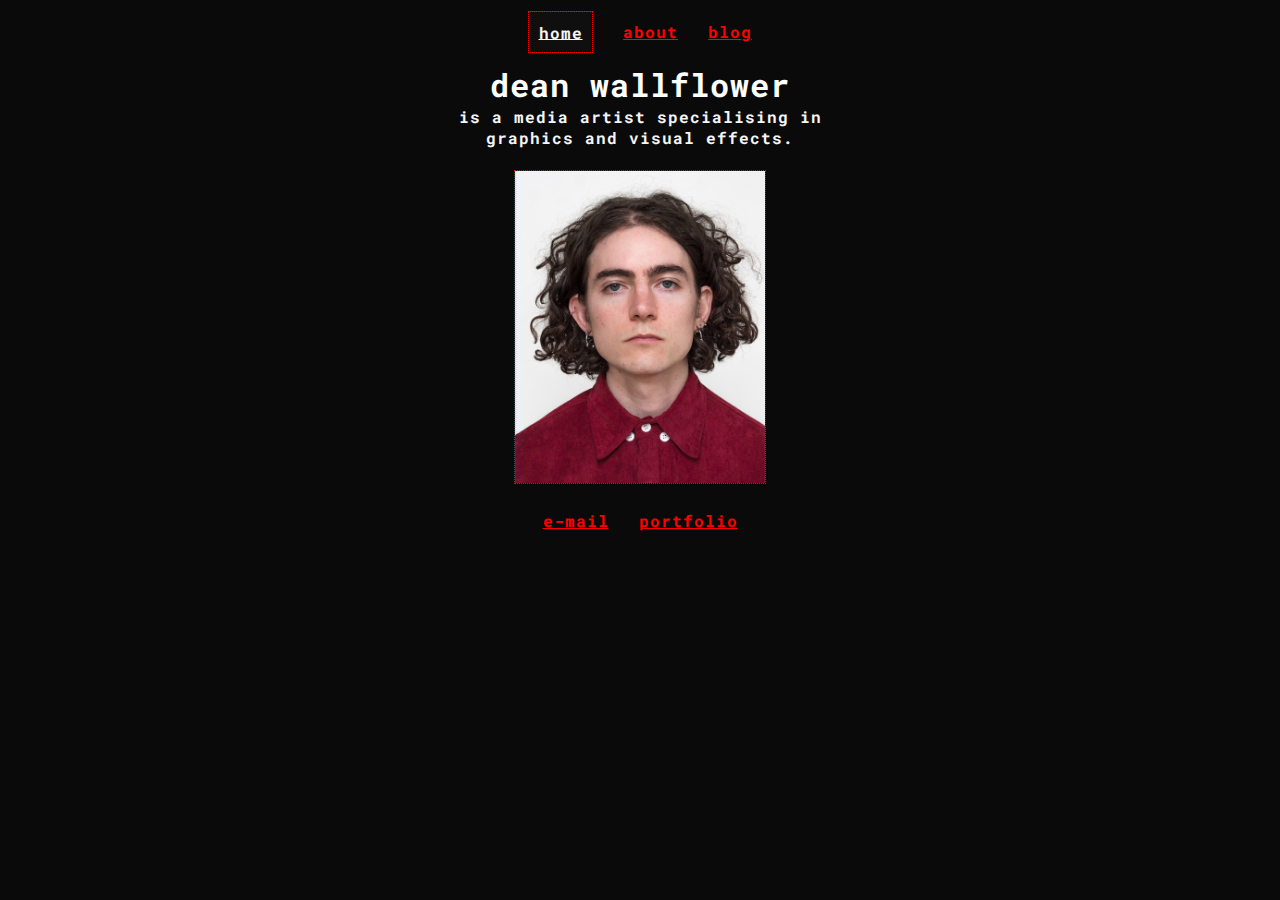
<file: index.html>
<!DOCTYPE html>
<html>
  <head>
    <meta charset="UTF-8" />
    <meta name="viewport" content="width=device-width, initial-scale=1.0" />
    <link rel="preconnect" href="https://fonts.googleapis.com" />
    <link rel="preconnect" href="https://fonts.gstatic.com" crossorigin />
    <link
      href="https://fonts.googleapis.com/css2?family=Roboto+Mono&display=swap"
      rel="stylesheet"
    />
    <link rel="stylesheet" href="./styles.css" />
    <title>deanwallflower</title>
  </head>
  <body>
    <div class="main">
      <div>
        <ul id="nav-links">
          <li><a class="current-page" href="./index.html">home</a></li>
          <li><a href="./about.html">about</a></li>
          <li><a href="./blog.html">blog</a></li>
        </ul>
        <br />
      </div>
      <div class="about">
        <h1 class="firstline">dean wallflower</h1>
        <h4 class="secondline">
          is a media artist specialising in<br />
          graphics and visual effects.
        </h4>
      </div>
      <img id="portrait-photo" src="./images/dean_portrait.jpg" />
      <div class="footer">
        <ul id="footer-links">
          <li>
            <a href="mailto:dean@deanwallflower.com">e-mail</a>
          </li>
          <li>
            <a href="https://www.deanwallflower.com/">portfolio</a>
          </li>
        </ul>
      </div>
    </div>
  </body>
</html>
</file>
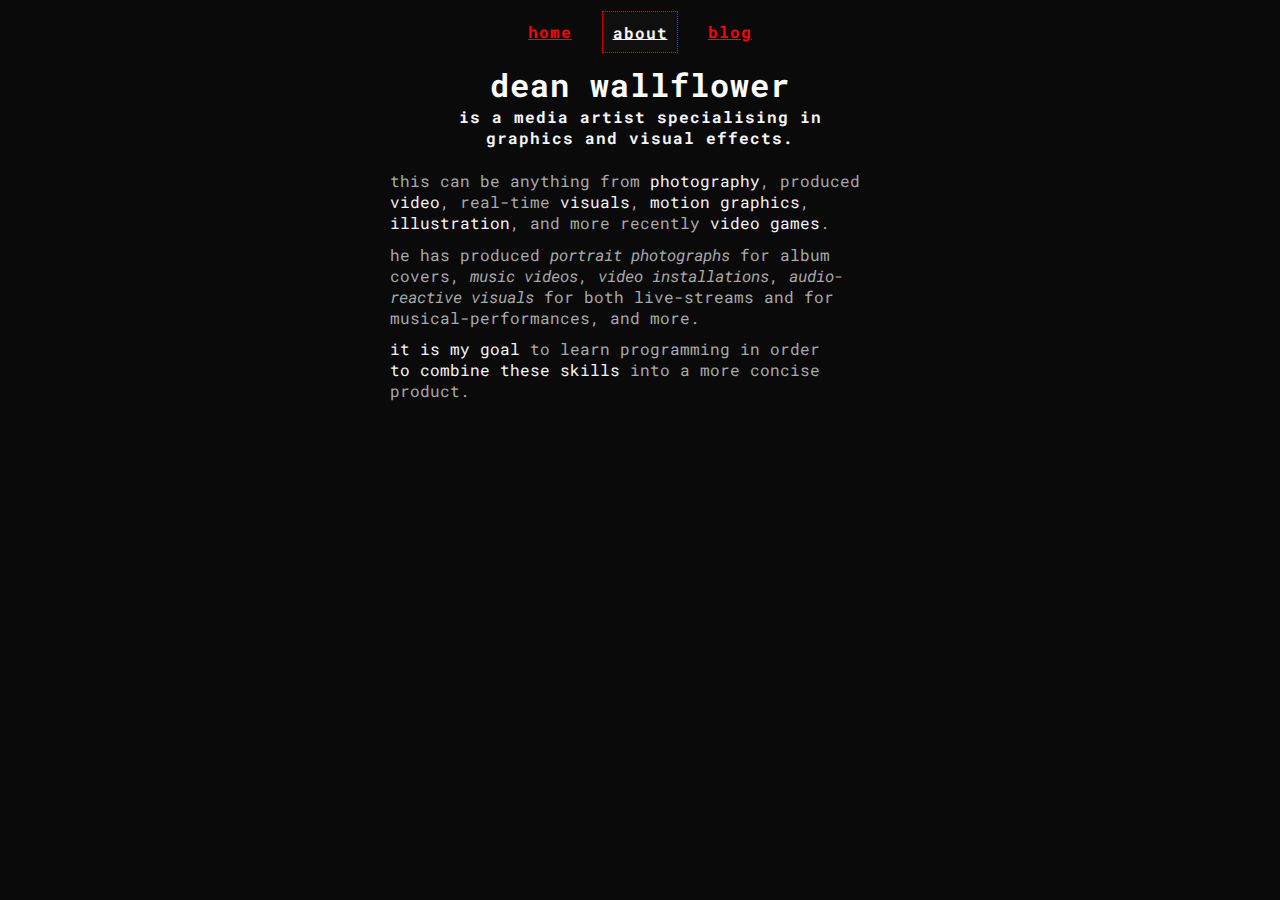
<file: about.html>
<!DOCTYPE html>
<html>
  <head>
    <meta charset="UTF-8" />
    <meta name="viewport" content="width=device-width, initial-scale=1.0" />
    <link rel="preconnect" href="https://fonts.googleapis.com" />
    <link rel="preconnect" href="https://fonts.gstatic.com" crossorigin />
    <link
      href="https://fonts.googleapis.com/css2?family=Roboto+Mono&display=swap"
      rel="stylesheet"
    />
    <link rel="stylesheet" href="styles.css" />
    <title>about</title>
  </head>
  <body>
    <div class="main">
      <div>
        <ul id="nav-links">
          <li><a href="./index.html">home</a></li>
          <li><a class="current-page" href="./about.html">about</a></li>
          <li><a href="./blog.html">blog</a></li>
      </div><br>
      <div class="about">
        <h1 class="firstline">dean wallflower</h1>
        <h4 class="secondline">
          is a media artist specialising in<br />
          graphics and visual effects.
        </h4>
                <div class="about2">
          <p>
            this can be anything from
            <span class="highlight">photography</span>, produced
            <span class="highlight">video</span>, real-time
            <span class="highlight">visuals</span>,
            <span class="highlight">motion graphics</span>,
            <span class="highlight">illustration</span>, and more recently
            <span class="highlight">video games</span>.
          </p>
          <p>
            he has produced <em>portrait photographs</em> for album covers, <em>music videos</em>, <em>video installations</em>,
            <em>audio-reactive visuals</em> for both live-streams and for
            musical-performances, and more.
          </p>
          <p>
            <span class="highlight">it is my goal</span> to learn programming in
            order<br />
            <span class="highlight">to combine these skills</span> into a more
            concise product.
          </p>
        </div>
      </div>
    </div>
  </body>
</html>
</file>
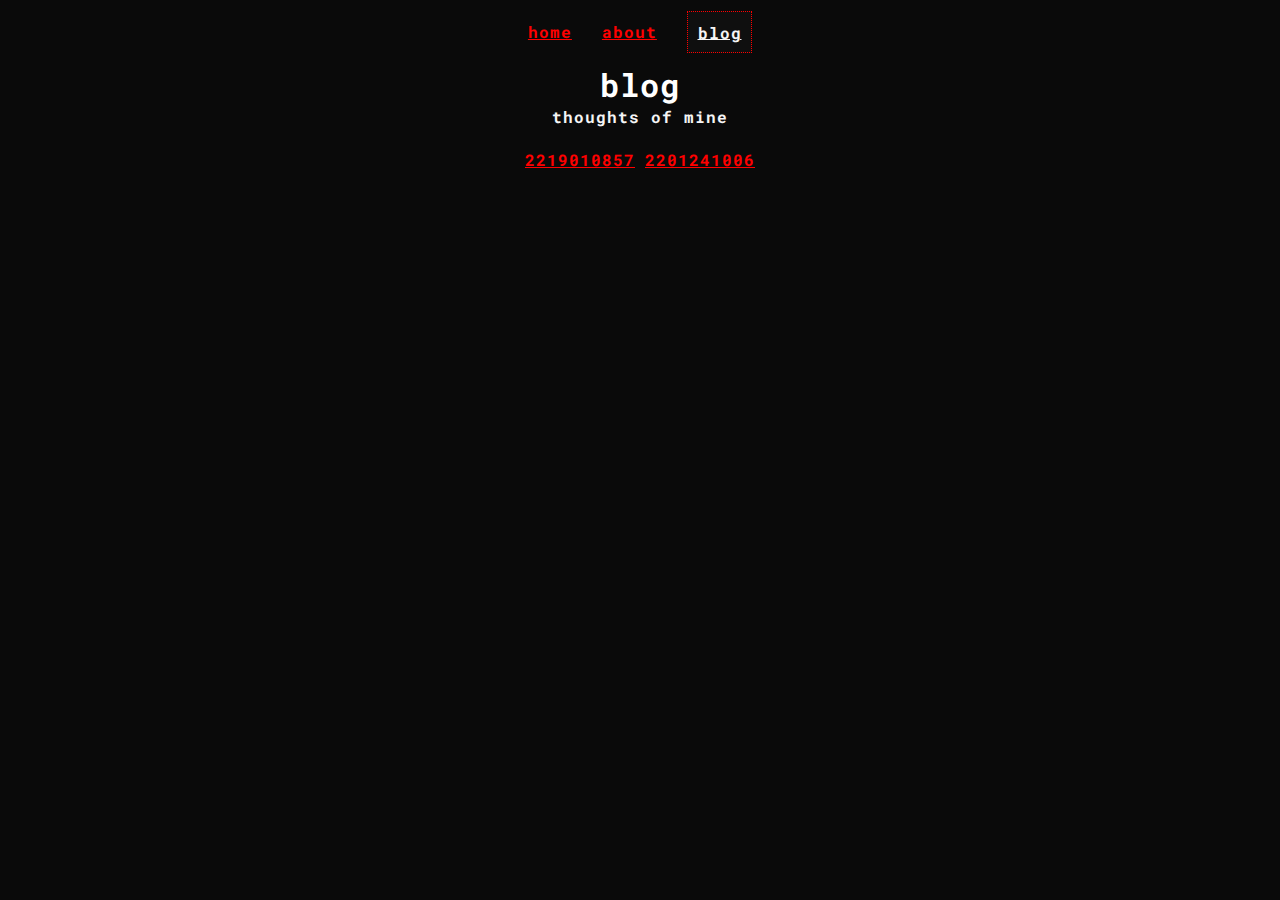
<file: blog.html>
<!DOCTYPE html>
<html>
  <head>
    <meta charset="UTF-8" />
    <meta name="viewport" content="width=device-width, initial-scale=1.0" />
    <link rel="preconnect" href="https://fonts.googleapis.com" />
    <link rel="preconnect" href="https://fonts.gstatic.com" crossorigin />
    <link
      href="https://fonts.googleapis.com/css2?family=Roboto+Mono&display=swap"
      rel="stylesheet"
    />
    <link rel="stylesheet" href="./styles.css" />
    <title>blog</title>
  </head>
  <body>
    <div class="main">
      <div>
        <ul id="nav-links">
          <li><a href="./index.html">home</a></li>
          <li><a href="./about.html">about</a></li>
          <li><a class="current-page" href="./blog.html">blog</a></li>
        </ul>
      </div>
      <br />
      <div class="about">
        <h1 class="firstline">blog</h1>
        <h4 class="secondline">thoughts of mine</h4>
        <div class="blogs">
          <ul id="blog-links">
            <li>
              <a title="first blog" href="./blogs/blog_001.html">2219010857</a>
              <a title="second blog" href="./blogs/blog_002.html">2201241006</a>
            </li>
          </ul>
        </div>
      </div>
    </div>
  </body>
</html>
</file>
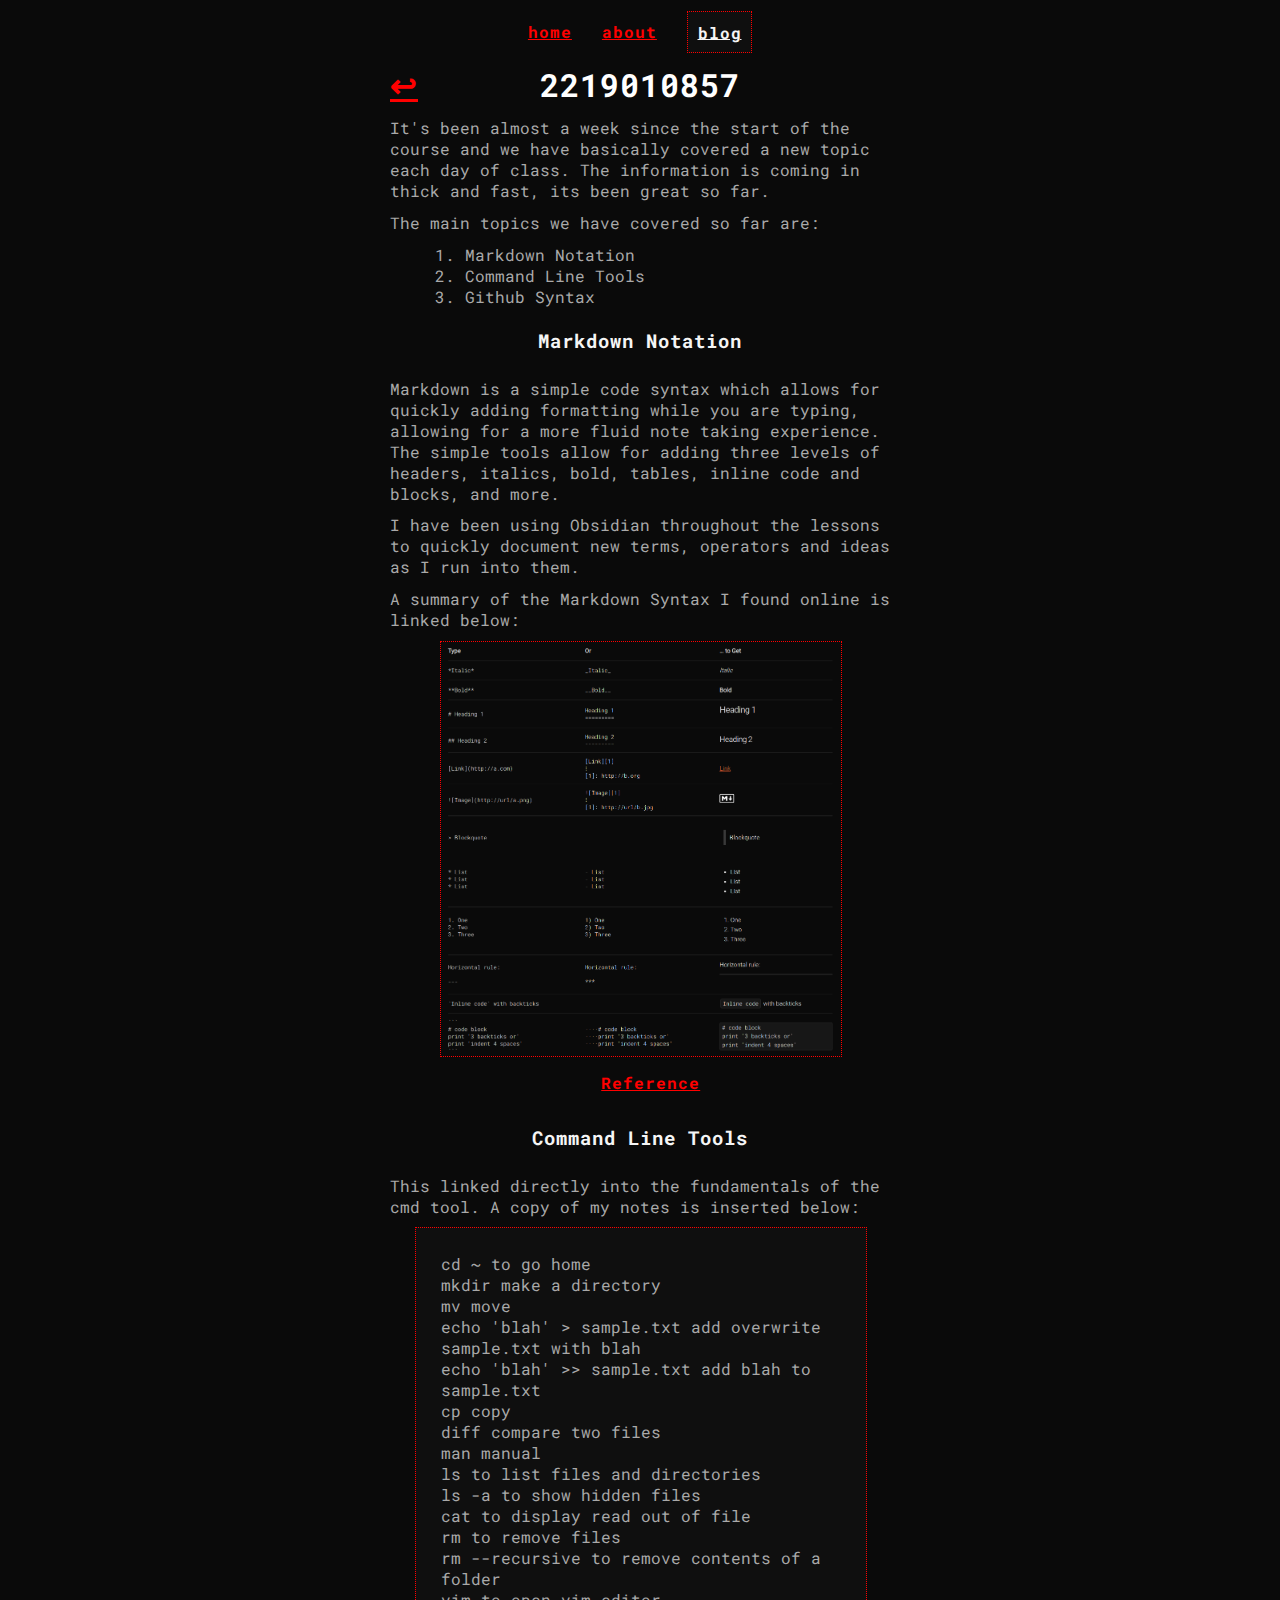
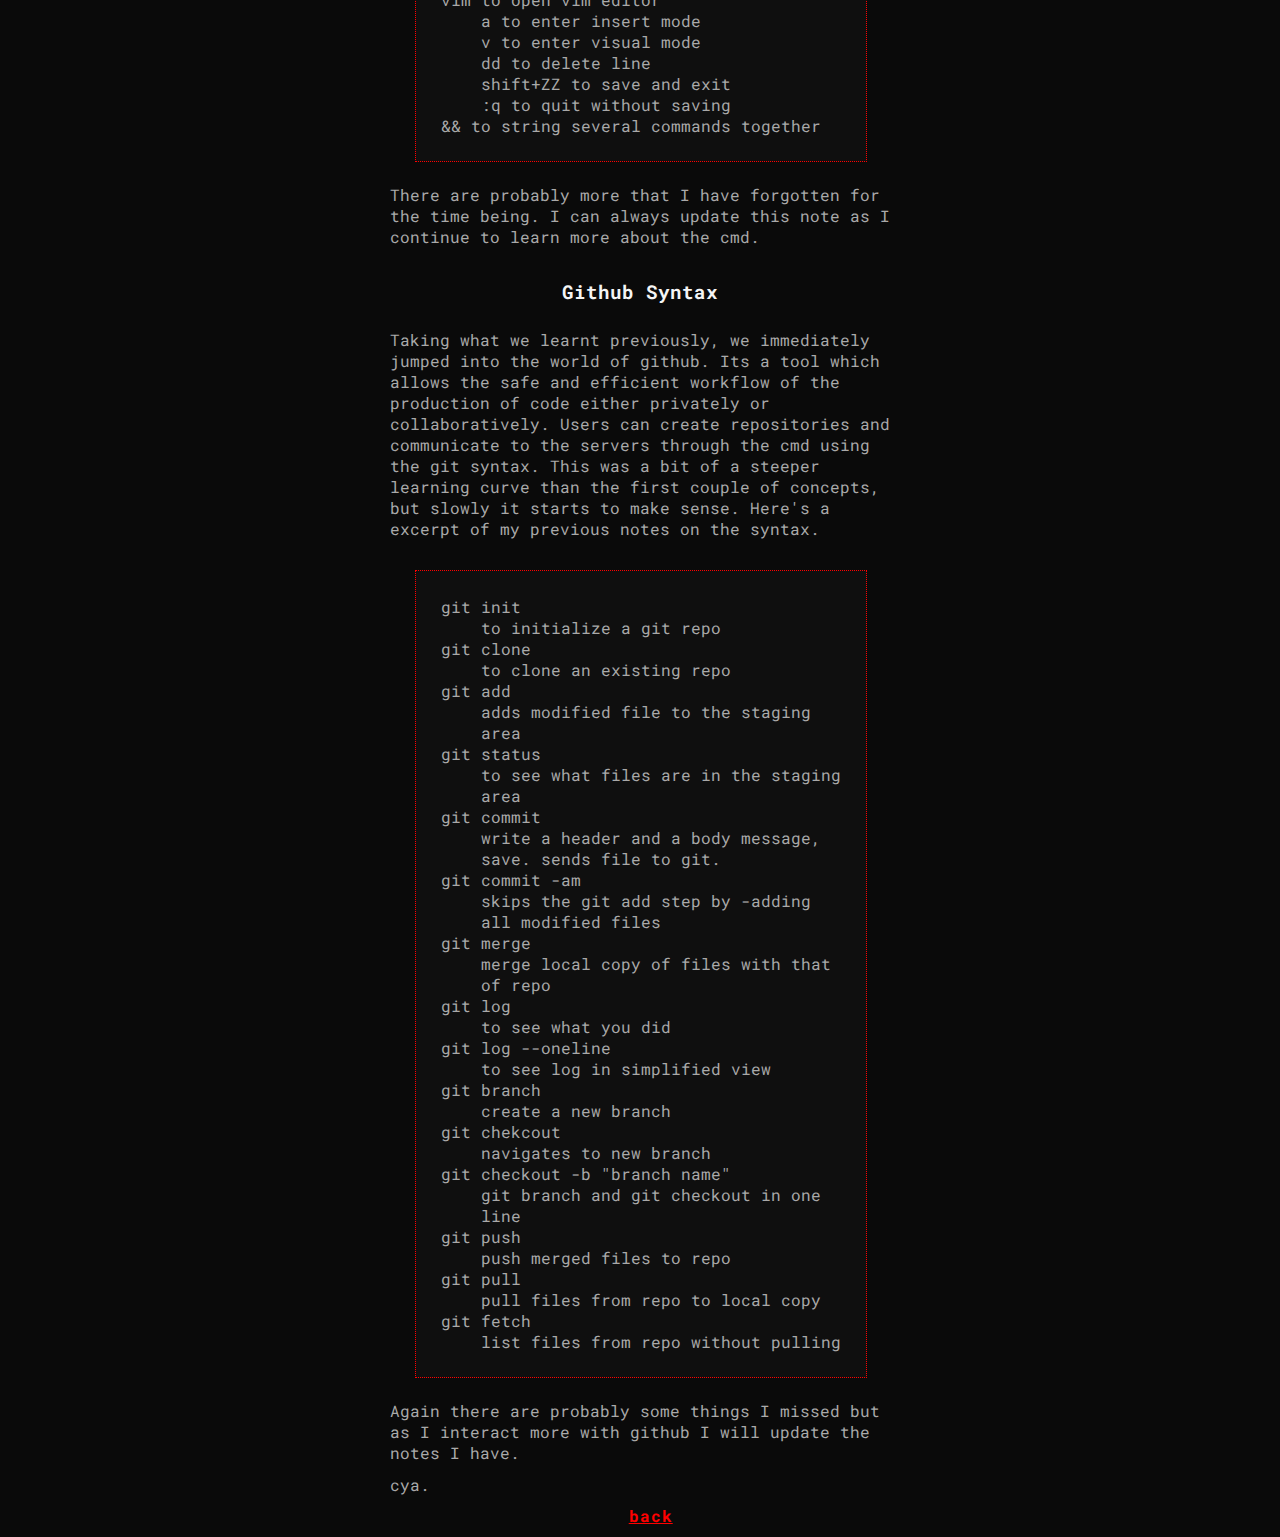
<file: blogs/blog_001.html>
<!DOCTYPE html>
<html>
  <head>
    <meta charset="UTF-8" />
    <meta name="viewport" content="width=device-width, initial-scale=1.0" />
    <link rel="preconnect" href="https://fonts.googleapis.com" />
    <link rel="preconnect" href="https://fonts.gstatic.com" crossorigin />
    <link
      href="https://fonts.googleapis.com/css2?family=Roboto+Mono&display=swap"
      rel="stylesheet"
    />
    <link rel="stylesheet" href="../styles.css" />
    <title>2219010857</title>
  </head>
  <body>
    <div class="main">
      <div>
        <ul id="nav-links">
          <li><a href="./index.html">home</a></li>
          <li><a href="./about.html">about</a></li>
          <li><a class="current-page" href="./blog.html">blog</a></li>
        </ul>
      </div><br>
      <div class="blog-text">
        <h1 class="firstline"><span class="back-arrow"><a href="./blog.html">↩</a></span>2219010857</h1>
        <p>It's been almost a week since the start of the course and we have basically covered a new topic each day of class. 
            The information is coming in thick and fast, its been great so far.</p>
            <p>The main topics we have covered so far are:</p>
            <span class="blog-lists">
              <ol class="blog">
                  <li>Markdown Notation</li>
                  <li>Command Line Tools</li>
                  <li>Github Syntax </li>
              </ol><br>
            </span>
        <h3 class="secondline">Markdown Notation</h3>
        <p>
            Markdown is a simple code syntax which allows for quickly adding formatting while you are typing, 
            allowing for a more fluid note taking experience. The simple tools allow for adding three levels of headers, 
            italics, bold, tables, inline code and blocks, and more.
        </p>
        <p>
            I have been using Obsidian throughout the lessons to quickly document new terms, operators and ideas as I run into them.
        </p>
        <p>
            A summary of the Markdown Syntax I found online is linked below:
        </p>
       
            <img class="blog-photos" src="../images/mdref.png">
            <div class="header">
                <a href="https://commonmark.org/help"><span class="imgref">Reference</span></a>
            </div><br>
        <h3 class="secondline">Command Line Tools</h3>
            <p>
                This linked directly into the fundamentals of the cmd tool. A copy of my notes is inserted below:
            </p>
            <span class="inline">
                cd ~ to go home<br>
                mkdir make a directory<br>
                mv move<br>
                echo 'blah' > sample.txt add overwrite sample.txt with blah<br>
                echo 'blah' >> sample.txt add blah to sample.txt<br>
                cp copy<br>
                diff compare two files<br>
                man manual<br>
                ls to list files and directories<br>
                ls -a to show hidden files<br>
                cat to display read out of file<br>
                rm to remove files<br>
                rm --recursive to remove contents of a folder<br>
                vim to open vim editor<br>
                    <p class="indent">a to enter insert mode<br>
                    v to enter visual mode<br>
                    dd to delete line<br>
                    shift+ZZ to save and exit<br>
                    :q to quit without saving<br></p>
                && to string several commands together<br>
            </span>
            <p>
                There are probably more that I have forgotten for the time being. 
                I can always update this note as I continue to learn more about the cmd.
            </p><br>

            <h3 class="secondline">Github Syntax</h3>
            <p>
                Taking what we learnt previously, we immediately jumped into the world of github. 
                Its a tool which allows the safe and efficient workflow of the production of code either privately or collaboratively. 
                Users can create repositories and communicate to the servers through the cmd using the git syntax. 
                This was a bit of a steeper learning curve than the first couple of concepts, but slowly it starts to make sense. 
                Here's a excerpt of my previous notes on the syntax.
            </p><br>
            <span class="inline">
                git init<br>
                    <p class="indent">to initialize a git repo</p>
                git clone<br>
                <p class="indent">to clone an existing repo</p>
                git add<br>
                <p class="indent">adds modified file to the staging area</p>
                git status<br>
                    <p class="indent">to see what files are in the staging area</p>
                git commit
                    <p class="indent">write a header and a body message, save. sends file to git.</p>
                    git commit -am
                        <p class="indent">skips the git add step by -adding all modified files</p>
                git merge<br>
                    <p class="indent">merge local copy of files with that of repo</p>
                git log<br>
                    <p class="indent">to see what you did</p>
                git log --oneline<br>
                    <p class="indent">to see log in simplified view</p>
                git branch<br>
                    <p class="indent">create a new branch</p>
                git chekcout<br>
                    <p class="indent">navigates to new branch</p>
                git checkout -b "branch name"<br>
                    <p class="indent">git branch and git checkout in one line</p>
                git push<br>
                    <p class="indent">push merged files to repo</p>
                git pull<br>
                    <p class="indent">pull files from repo to local copy</p>
                git fetch<br>
                    <p class="indent">list files from repo without pulling</p>
            </span>
            <p>
                Again there are probably some things I missed but as I interact more with github I will update the notes I have.
            </p>
            <p>
                cya.
            </p>
            
          <div class="header">
            <ul id="footer-links">
              <li><a href="./blog.html">back</a></li>
            </ul>
        </div>
    </div>
  </body>
</html>
</file>
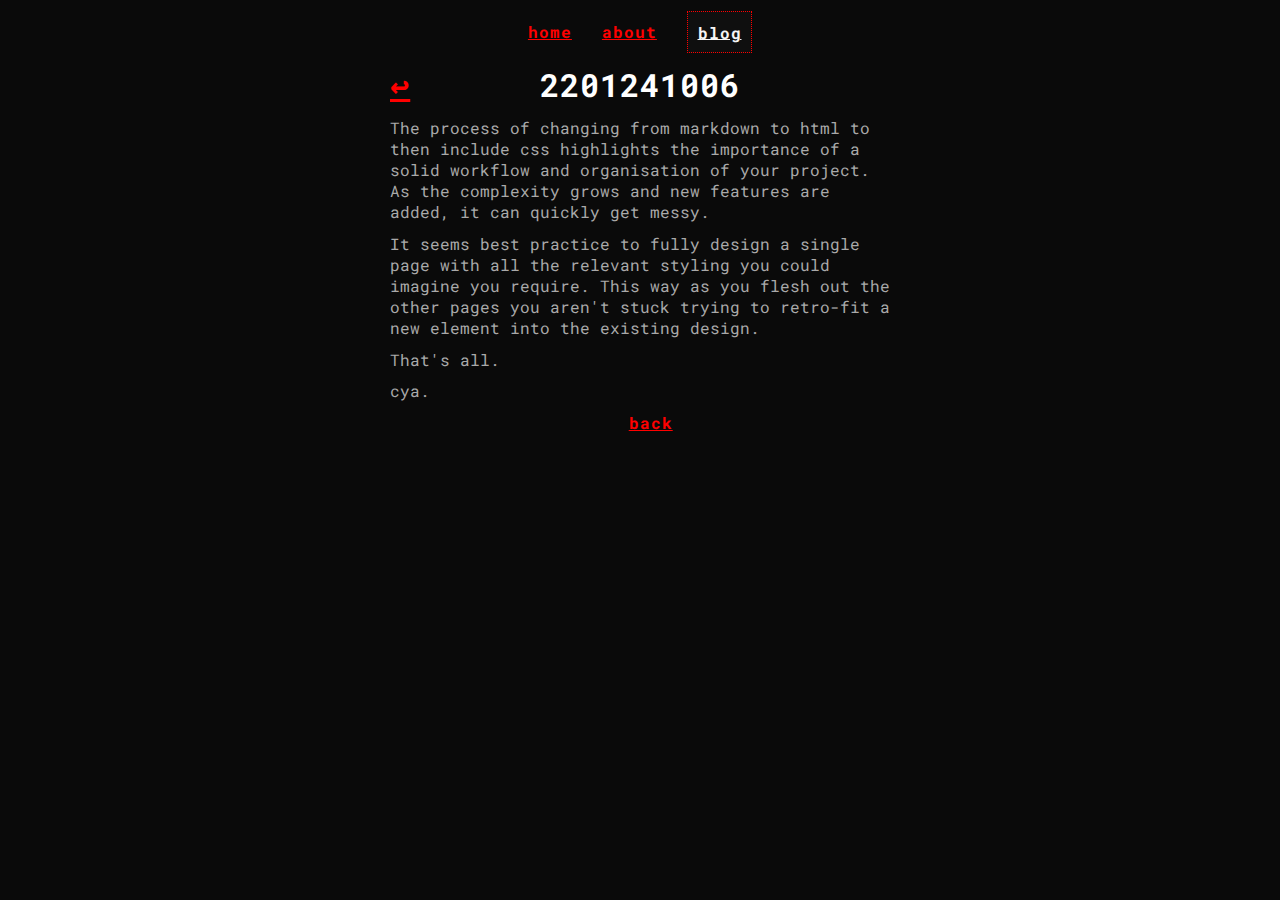
<file: blogs/blog_002.html>
<!DOCTYPE html>
<html>
  <head>
    <meta charset="UTF-8" />
    <meta name="viewport" content="width=device-width, initial-scale=1.0" />
    <link rel="preconnect" href="https://fonts.googleapis.com" />
    <link rel="preconnect" href="https://fonts.gstatic.com" crossorigin />
    <link
      href="https://fonts.googleapis.com/css2?family=Roboto+Mono&display=swap"
      rel="stylesheet"
    />
    <link rel="stylesheet" href="../styles.css" />
    <title>2201241006</title>
  </head>
  <body>
    <div class="main">
      <div>
        <ul id="nav-links">
          <li><a href="./index.html">home</a></li>
          <li><a href="./about.html">about</a></li>
          <li><a class="current-page" href="./blog.html">blog</a></li>
        </ul>
      </div><br>
      <div class="blog-text">
        <h1 class="firstline"><span class="back-arrow"><a href="./blog.html">↩</a></span>2201241006</h1>
        <p>
            The process of changing from markdown to html to then include css highlights the 
            importance of a solid workflow and organisation of your project. 
            As the complexity grows and new features are added, it can quickly get messy.
        </p>
        <p>
            It seems best practice to fully design a single page with all the relevant styling you could imagine you require. 
            This way as you flesh out the other pages you aren't stuck trying to retro-fit a new element into 
            the existing design.
        </p>
        <p>
            That's all.
        </p>
        <p>
            cya.
        </p>
        <div class="header">
            <ul id="footer-links">
              <li><a href="./blog.html">back</a></li>
            </ul>
        </div>
    </div>
  </body>
</html>
</file>
<file: styles.css>
/*---GENERAL---*/

* {
  margin: 0;
  padding: 0;
}

body {
  font-family: "Roboto Mono", monospace;
  background-color: #0a0a0a;
}
p {
  margin: 0.67em 0;
}
a:link {
  color: red;
  font-weight: bold;
  letter-spacing: 1px;
}
a:visited {
  color: darkred;
}

a:hover {
  color: darkgray;
}
a.current-page {
  padding: 0.6em;
  color: whitesmoke;
  background-color: rgba(20, 20, 20, 0.5);
  border: 1px dotted red;
}
span.back-arrow {
  margin-right: 0.6em;
  position: absolute;
  left: 0;
}
#back-arrow a {
  color: red;
  text-decoration: none;
}
ol.blog {
  padding-left: 15%;
}
.indent {
  margin: 0;
  padding-left: 10%;
}
span.highlight {
  color: whitesmoke;
}

/*---HEADERS---*/
.firstline {
  font-style: bold;
  color: white;
  text-align: center;
  letter-spacing: 1px;
}
.secondline {
  text-align: center;
  letter-spacing: 1px;
  color: whitesmoke;
  margin-bottom: calc(2 * 0.67em);
}

/*---DIVS---*/
div.main {
  width: 50%;
  margin: auto;
  margin-top: calc(2 * 0.67em);
  text-align: center;
  max-width: 500px;
  min-width: 350px;
  height: 100%;
  background-color: none;
}
.header {
  position: relative;
  width: 100%;
  text-align: center;
  background-color: none;
  margin: 0.67em;
  margin-bottom: 0.67em;
}
div.about {
  position: relative;
  width: 100%;
  text-align: left;
  margin-bottom: 0.67em;
}
div.blogs {
  text-align: center;
  margin-left: 25%;
  margin-right: 25%;
  max-width: 50%;
}
div.blog-text {
  position: relative;
  width: 100%;
  text-align: left;
  background-color: none;
  margin-bottom: 0.67em;
  color: darkgray;
}
div.blog-back {
  margin: auto;
  background-color: none;
}
div.about2 {
  position: relative;
  color: darkgray;
  background-color: none;
  margin-bottom: calc(2 * 0.67em);
}
span.inline {
  display: inline-block;
  position: relative;
  left: 5%;
  width: 80%;
  padding: 5%;
  background-color: rgba(20, 20, 20, 0.5);
  border: 1px dotted red;
  text-align: left;
  margin-bottom: 0.67em;
}
div.contact {
  position: relative;
  width: 100%;
  text-align: center;
  background-color: none;
}
span.blog-lists {
  text-align: left;
  left: 50%;
}

/*---NAVIGATION TOOLS---*/
.nav-links {
  list-style: none;
  padding-left: 0;
  color: red;
}
#nav-links li {
  display: inline;
  padding: 10px;
  margin-left: 0;
}
.footer-links {
  list-style: none;
  padding-left: 0;
  color: red;
}
#footer-links li {
  display: inline;
  padding: 10px;
  margin-left: 0;
}
.blog-links {
  list-style: none;
  color: red;
}
#blog-links li {
  display: inline;
}

/*IMAGES*/
#portrait-photo {
  max-width: 50%;
  margin-bottom: calc(2 * 0.67em);
  border: 1px dotted red;
}
.blog-photos {
  max-width: 80%;
  margin-left: 10%;
  border: 1px dotted red;
}
</file>
